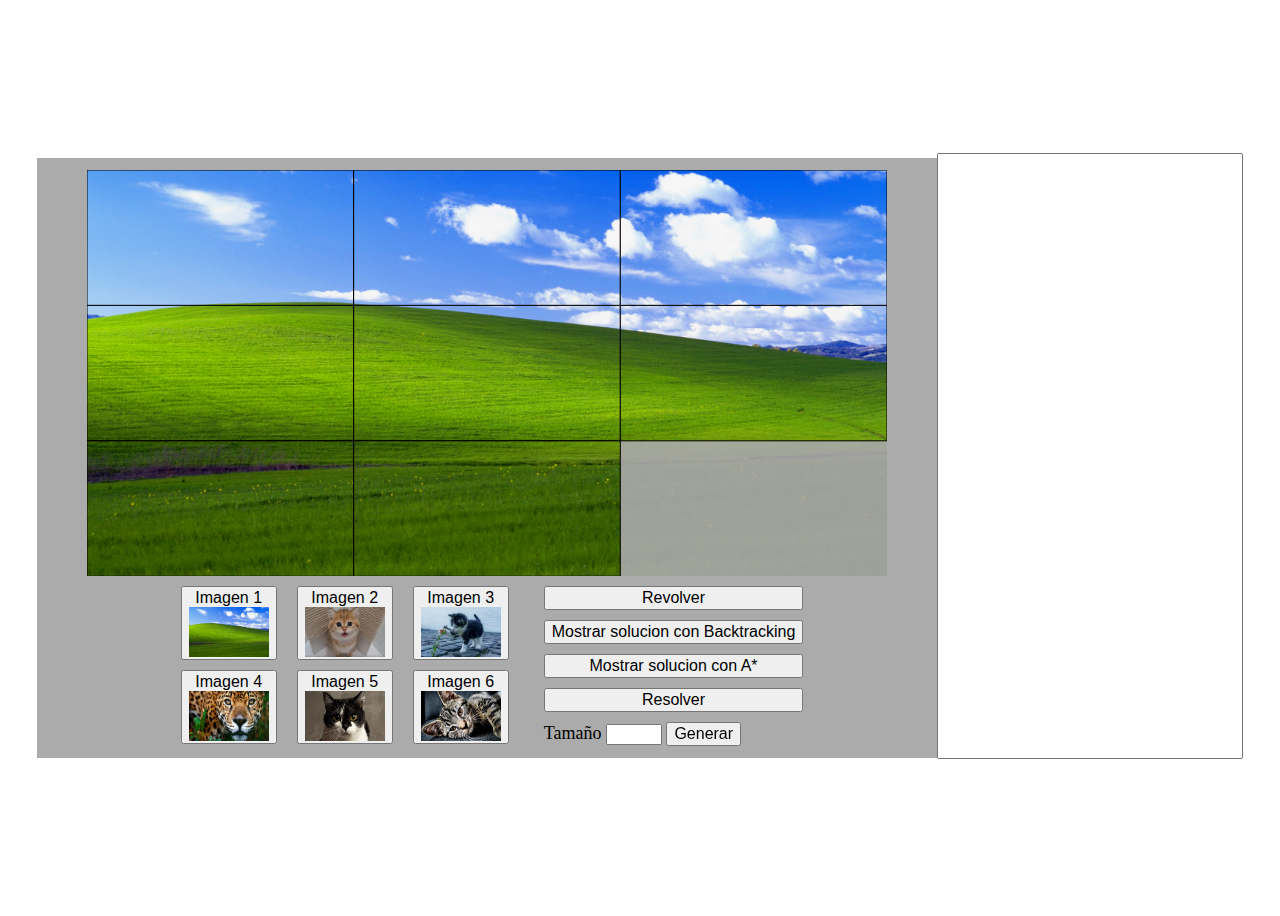
<file: index.html>
<!DOCTYPE html>
<html lang="en">
<head>
    <meta charset="UTF-8">
    <meta name="viewport" content="width=device-width, initial-scale=1.0">
    <title>Document</title>
    <link rel="stylesheet" href="https://fonts.googleapis.com/css2?family=Fira+Code&display=swap">

    <link rel ="stylesheet" href = "style.css">
</head>

<body id = "XD" onload="main()">
    <div id = "piezas">
        <canvas id="myCanvas" width="500" height="500"></canvas>
        <div id = "opciones">
            <div id = "imagenes">
                <div class = "fila">
                    <button id = "imagen1_seleccionada">
                        Imagen 1
                        <img src =  "img/img_ejemplo.png" width="80" height="50" >
                    </button> 
                    <button id = "imagen2_seleccionada">
                        Imagen 2
                        <img src =  "img/gatito.jpg" width="80" height="50" >
                    </button> 
                    <button id = "imagen3_seleccionada">
                        Imagen 3
                        <img src =  "img/gatito1.jpg" width="80" height="50" >
                    </button> 
                </div>
                <div class = "fila">
                    <button id = "imagen4_seleccionada">
                        Imagen 4
                        <img src =  "img/gatito2.jpg" width="80" height="50" >
                    </button> 
                    <button id = "imagen5_seleccionada">
                        Imagen 5
                        <img src =  "img/gatito3.jpg" width="80" height="50" >
                    </button> 
                    <button id = "imagen6_seleccionada">
                        Imagen 6
                        <img src =  "img/gatito4.jpg" width="80" height="50" >
                    </button> 
                </div>
            </div>
            <div id = "playButtons">
                <button id="suffle">Revolver</button> 
                <button id="getSolutionBacktracking">Mostrar solucion con Backtracking</button>
                <button id="getSolutionA*">Mostrar solucion con A*</button>
                <button id="solve">Resolver</button>
                <div id = "tamañoDiv">
                    <label>Tamaño</label>
                    <input id = "tamaño" type = "number" max = 20 min = 3>
                    <button id="generate">Generar</button>

                </div>
            </div>
        </div>
    </div>
    <div>
        <textarea id = "textareaSolution" rows="50" cols="25"></textarea>
    </div>
    <div class = "overlay" id = "overlayNoSolucion">
        <div class = "overlayBox" id = "">
            <h1>¡Caracoles! Parece que esta matriz no tiene solucion</h1>
            <button id = "reiniciar">Reiniciar</button>
            <button id = "continuar1">¡Quiero intentarlo de todos modos!</button>
        </div>
    </div>
    <div class = "overlay" id = "overlayNoSearchSolucion">
        <div class = "overlayBox" id = "">
            <h1>¡Rayos! Parece que aun no le has buscado una solucion a esta matriz</h1>
            <h1>Para buscar una solucion primero presiona alguno de los botones</h1>
            <h1>"Buscar solucion por Backtracking" o "Buscar solucion por A*"</h1>
            <button id = "continuar2">Continuar</button>
        </div>
    </div>

    <img id = "imagen1" src =  "img/img_ejemplo.png" style = display:none>
    <img id = "imagen2" src =  "img/gatito.jpg" style = display:none >
    <img id = "imagen3" src =  "img/gatito1.jpg" style = display:none >
    <img id = "imagen4" src =  "img/gatito2.jpg" style = display:none >
    <img id = "imagen5" src =  "img/gatito3.jpg" style = display:none >
    <img id = "imagen6" src =  "img/gatito4.jpg" style = display:none >
    <script src="app.js"></script>
</body>
</html>
</file>
<file: style.css>
body {
    overflow: hidden;
    display: flex;
    justify-content: center; 
    align-items: center; 
    height: 100vh; 
    font-size: large;
    font-family:Calibri;
}
 
#piezas{
    height: 600px;
    width: 900px;
    display: flex;
    flex-direction: column;
    align-items: center;
    justify-content: center;
    background-color: rgb(171, 171, 171);
}

#tamañoDiv{
    align-items: center;
}

#piezas button{
    margin-top: 10px
}

textarea {
    resize: none;
    height: 600px;
    width: 300px;
}

#opciones{
    display:flex;
    flex-direction: row;
}

#imagenes{
    margin-right: 25px;
    display: flex;
    flex-direction: column;
}

#playButtons{
    margin-left: 25x;
    display: flex;
    flex-direction: column;
}

#playButtons button{
    font-size: medium;
}

#imagenes button{
    display: flex;
    font-size: medium;
    margin-left: 10px;
    margin-right: 10px;
    flex-direction: column;
}

.fila{
    display: flex;
    flex-direction: row;
}


.overlay{
    display: none;
    position: fixed;
    width: 100%;
    height: 100%;
    top: 0;
    left: 0;
    background-color: rgba(0, 0, 0, 0.6);
    z-index: 9999;
    text-align: center;
    justify-content:center;
    align-items:center;
  }
  
  
.overlayBox{
    top: 10;
    left: 10;
    padding: 40px;
    background-color: rgba(255, 255, 255, 1);
  }
</file>
